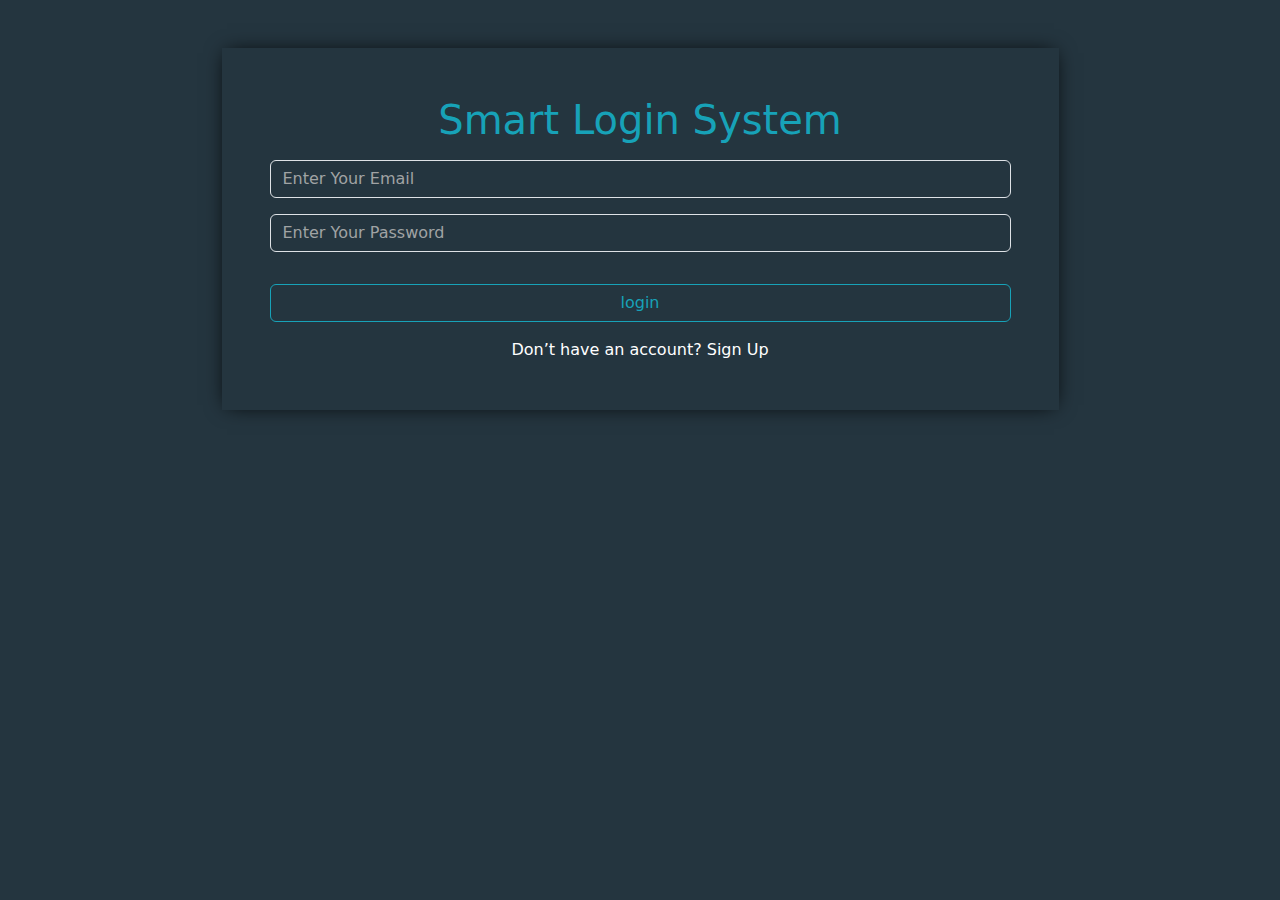
<file: index.html>
<!DOCTYPE html>
<html lang="en">
  <head>
    <meta charset="UTF-8" />
    <meta name="viewport" content="width=device-width, initial-scale=1.0" />
    <title>Log In</title>

    <!-- bootstrap -->
    <link rel="stylesheet" href="./css/bootstrap.min.css" />
    <!-- fontawsome -->
    <link rel="stylesheet" href="./css/all.min.css" />
    <!-- my-file-css -->
    <link rel="stylesheet" href="./css/style.css" />
  </head>
  <body>
    <div class="container py-5">
      <div class="my-layer text-center w-75 m-auto p-5">
        <h1>Smart Login System</h1>
        <input
          type="email"
          class="form-control my-3 main-color"
          id="floatingEmail"
          placeholder="Enter Your Email"
        />
        <input
          type="password"
          class="form-control my-3 main-color forCheck"
          id="floatingPassword"
          placeholder="Enter Your Password"
        />
        <p class="text-danger mt-2 d-none incorrectEmailOrPassword">incorrect email or password</p>
        <p class="text-danger mt-2 d-none AllInputsRequired">All Inputs Required</p>
        <button type="button" class="btn w-100 my-3 login">login</button>
        <span class="text-white"
          >Don’t have an account?
          <p id="forSignup" class="d-inline forSignup">Sign Up</p></span
        >
      </div>
    </div>
    <script src="./js/bootstrap.bundle.min.js"></script>
    <script src="./js/main.js"></script>
  </body>
</html>
</file>
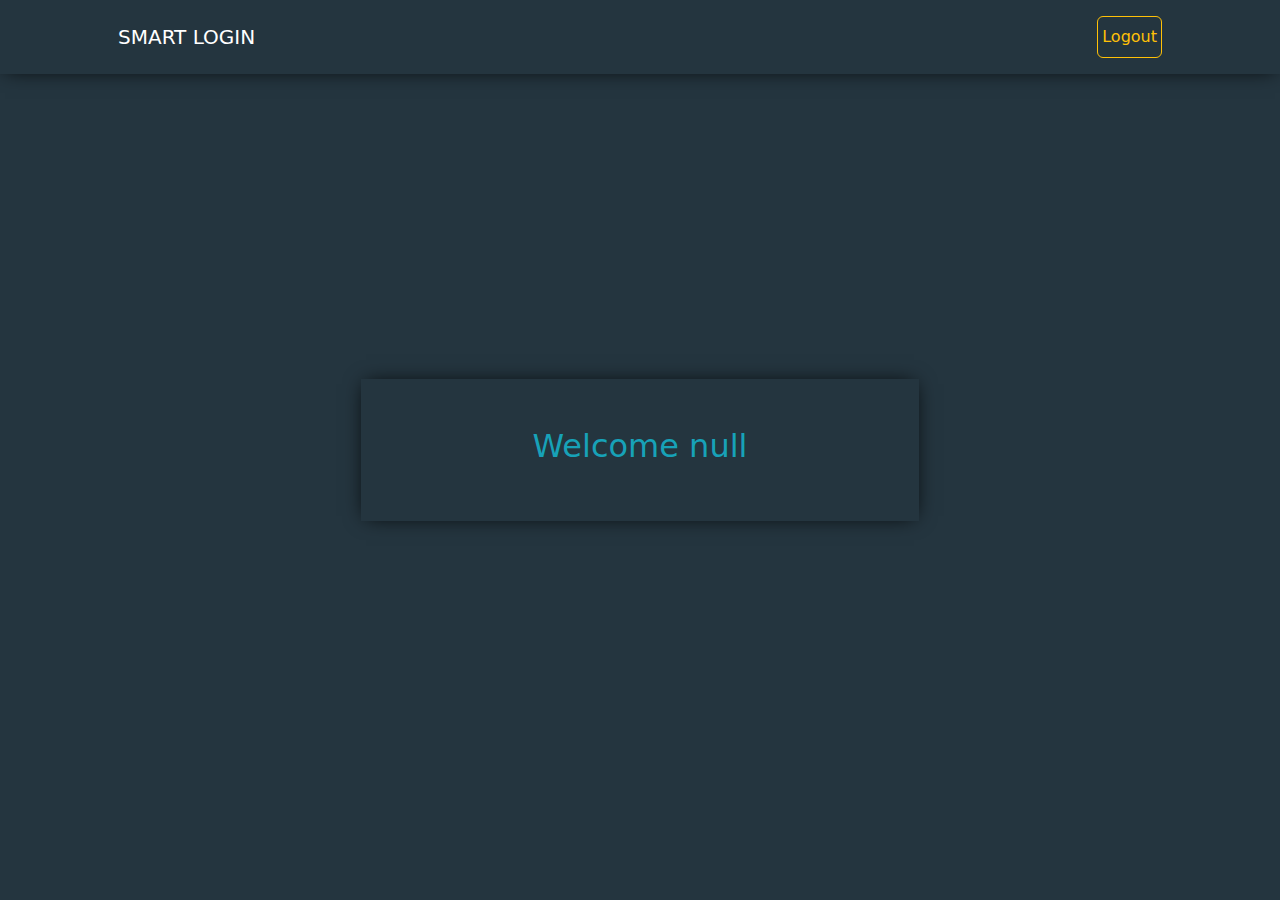
<file: home.html>
<!DOCTYPE html>
<html lang="en">
  <head>
    <meta charset="UTF-8" />
    <meta name="viewport" content="width=device-width, initial-scale=1.0" />
    <title>Home</title>
    <link
      href="https://fonts.googleapis.com/css2?family=Arvo:ital,wght@0,400;0,700;1,400;1,700&family=Montserrat:ital,wght@0,100..900;1,100..900&family=Open+Sans:ital,wght@0,300..800;1,300..800&family=PT+Sans+Caption:wght@400;700&family=Pacifico&family=Poppins:ital,wght@0,100;0,200;0,300;0,400;0,500;0,600;0,700;0,800;0,900;1,100;1,200;1,300;1,400;1,500;1,600;1,700;1,800;1,900&family=Righteous&family=Titillium+Web:ital,wght@0,200;0,300;0,400;0,600;0,700;0,900;1,200;1,300;1,400;1,600;1,700&display=swap"
      rel="stylesheet"
    />
    <!-- bootstrap -->
    <link rel="stylesheet" href="./css/bootstrap.min.css" />
    <!-- fontawsome -->
    <link rel="stylesheet" href="./css/all.min.css" />
    <!-- my-file-css -->
    <link rel="stylesheet" href="./css/home.css" />
  </head>
  <body>
    <div class="container-fluid p-3 position-absolute">
      <div
        class="container px-5 d-flex justify-content-between align-items-center"
      >
        <a class="text-decoration-none text-white" href="#">SMART LOGIN </a>
        <button type="button" class="btn btn-outline-warning px-1 py-2 Logout">
          Logout
        </button>
      </div>
    </div>
    <div
      class="container vh-100 d-flex align-items-center justify-content-center py-5"
    >
      <div class="my-layer text-center w-50 m-auto p-5">
        <h2 class="myH2"></h2>
      </div>
    </div>
    <script src="./js/bootstrap.bundle.min.js"></script>
    <script src="./js/main.js"></script>
  </body>
</html>
</file>
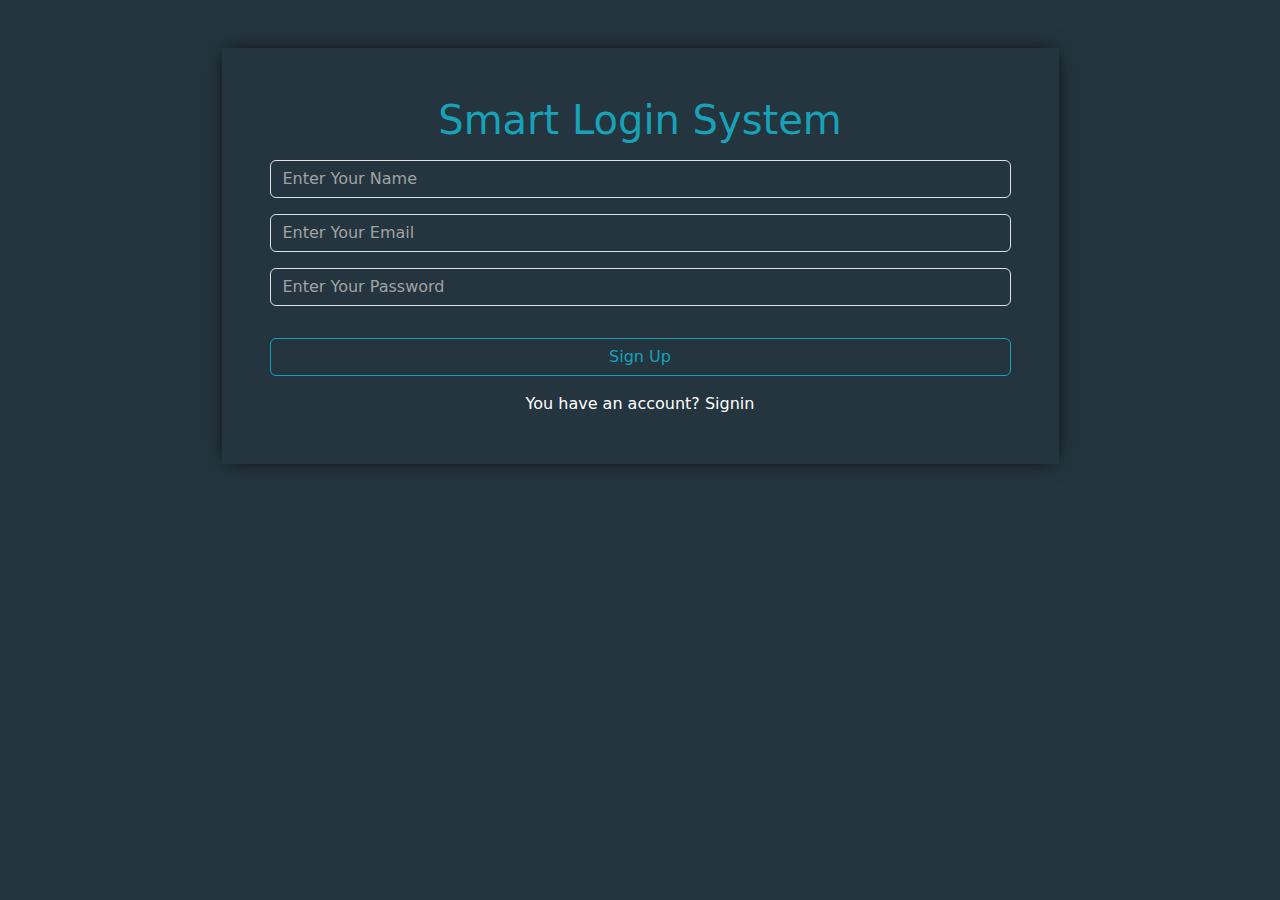
<file: signin.html>
<!DOCTYPE html>
<html lang="en">
  <head>
    <meta charset="UTF-8" />
    <meta name="viewport" content="width=device-width, initial-scale=1.0" />
    <title>Sign In</title>
    <link
      href="https://fonts.googleapis.com/css2?family=Arvo:ital,wght@0,400;0,700;1,400;1,700&family=Montserrat:ital,wght@0,100..900;1,100..900&family=Open+Sans:ital,wght@0,300..800;1,300..800&family=PT+Sans+Caption:wght@400;700&family=Pacifico&family=Poppins:ital,wght@0,100;0,200;0,300;0,400;0,500;0,600;0,700;0,800;0,900;1,100;1,200;1,300;1,400;1,500;1,600;1,700;1,800;1,900&family=Righteous&family=Titillium+Web:ital,wght@0,200;0,300;0,400;0,600;0,700;0,900;1,200;1,300;1,400;1,600;1,700&display=swap"
      rel="stylesheet"
    />
    <!-- bootstrap -->
    <link rel="stylesheet" href="./css/bootstrap.min.css" />
    <!-- fontawsome -->
    <link rel="stylesheet" href="./css/all.min.css" />
    <!-- my-file-css -->
    <link rel="stylesheet" href="./css/style.css" />
  </head>
  <body>
    <div class="container py-5">
      <div class="my-layer text-center w-75 m-auto p-5">
        <h1>Smart Login System</h1>
        <input
          type="text"
          class="form-control my-3 userName main-color"
          placeholder="Enter Your Name"
        />
        <input
          type="text"
          class="form-control my-3 userEmail main-color"
          placeholder="Enter Your Email"
        />
        <input
          type="password"
          class="form-control my-3 userPass main-color"
          placeholder="Enter Your Password"
        />
        <p class="text-danger mt-2 AlreadyExist"></p>
        <button type="button" class="btn Sign-Up w-100 my-3">Sign Up</button>
        <span class="text-white"
          >You have an account?
          <p class="d-inline SigninButton">Signin</p></span
        >
        <script src="./js/bootstrap.bundle.min.js"></script>
        <script src="./js/main.js"></script>
      </div>
    </div>
  </body>
</html>
</file>
<file: css/style.css>
:root {
  --main-color: #24353f;
  --text-color: #17a2b8;
  --button-color: #17a2b8;
}

body {
  background-color: var(--main-color);
  color: var(--text-color);
}
.my-layer {
  width: 50;
  box-shadow: 0px 0px 20px -5px black;
}
.form-control,
textarea {
  background-color: transparent !important;
  color: #fff !important;
}
.form-control:focus,
textarea:focus {
  box-shadow: 0px 0px 0px 0px var(--main-color);
}
.form-control::placeholder,
textarea::placeholder {
  color: #a0a3a4;
}
button.btn {
  color: var(--button-color);
  border-color: var(--button-color);
  transition: 0.5s;
}

button.btn:hover {
  background-color: var(--button-color);
  border-color: var(--button-color);
  color: #fff;
}
p.d-inline {
  cursor: pointer;
}
p.d-inline:hover {
  text-decoration: underline;
}
</file>
<file: css/home.css>
:root {
    --main-color: #24353f;
    --text-color: #17a2b8;
    --button-color : #17A2B8;
}

body{
    background-color: var(--main-color);
    color: var(--text-color);
}
.container-fluid{
    box-shadow: 0px 0px 20px -5px black;
}
.my-layer{
    width: 50;
    box-shadow: 0px 0px 20px -5px black;
}
.justify-content-between{
    font-size: 20px;
}
.justify-content-center{
    font-size: 40px;
}
p.d-inline{
    cursor: pointer;

}
p.d-inline:hover{
    text-decoration: underline;
}
</file>
